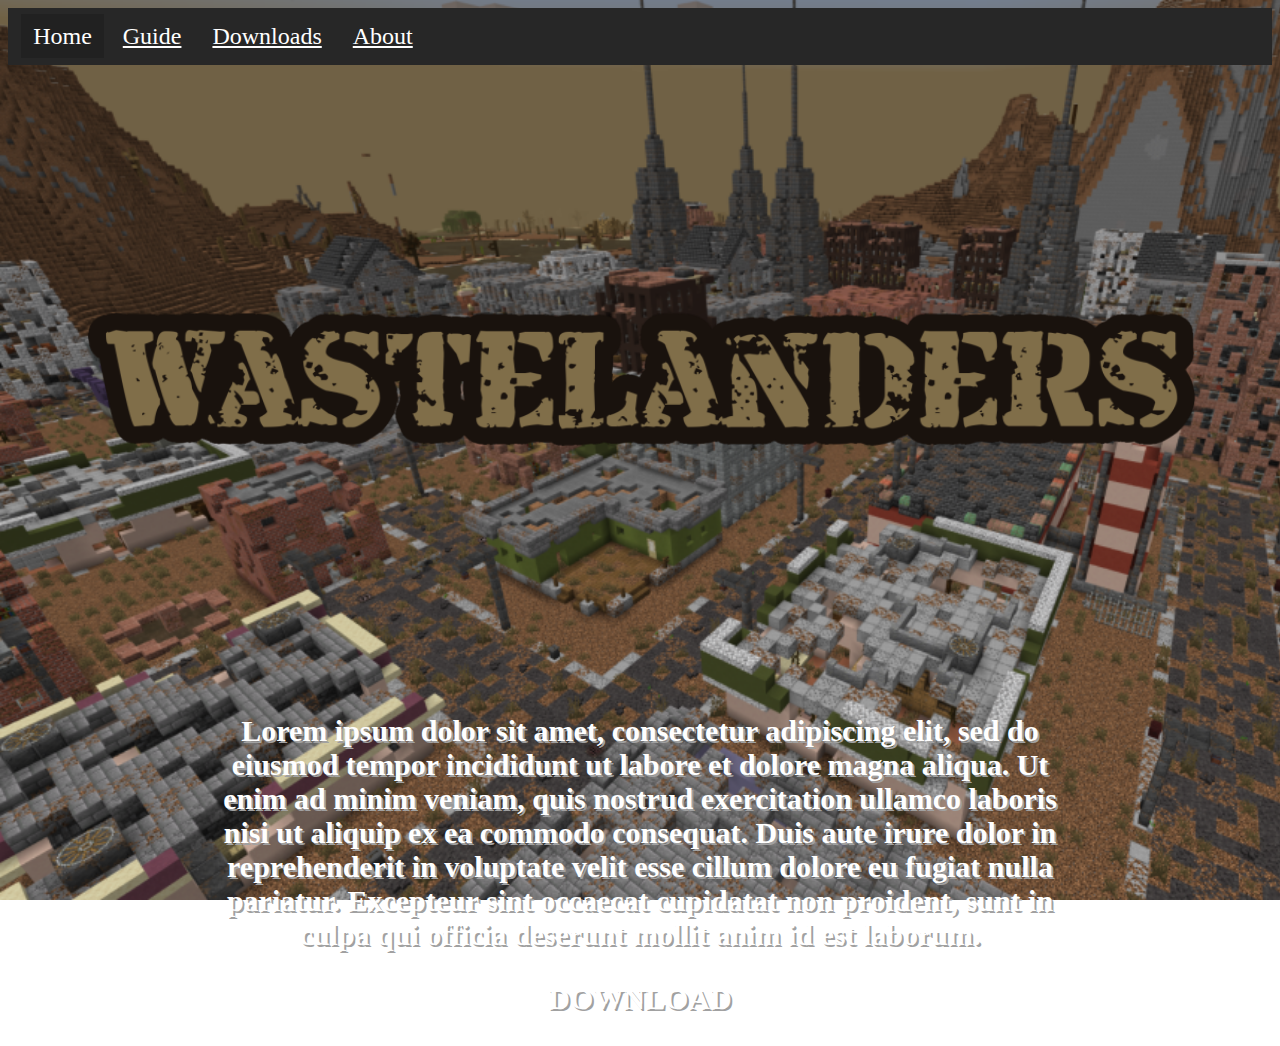
<file: index.html>
<html>

<head>
<title>Home - Wastelanders MCBE</title>
<link rel="stylesheet" href ="assets/style.css">
<link rel="icon" href ="assets/title_icon.png" type="image/x-icon">
</head>

<body class="page_home">

<nav class="navigation_bar">
	<a class="nav_current_tab">Home</a>
	<a href="#guide/">Guide</a>
	<a href="downloads/">Downloads</a>
	<a href="#about">About</a>
</nav>

<center><img src="assets/logo.png" class="page_home_logo"></center>

<p class="page_home_introtext"><b>Lorem ipsum dolor sit amet, consectetur adipiscing elit, sed do eiusmod tempor incididunt ut labore et dolore magna aliqua. Ut enim ad minim veniam, quis nostrud exercitation ullamco laboris nisi ut aliquip ex ea commodo consequat. Duis aute irure dolor in reprehenderit in voluptate velit esse cillum dolore eu fugiat nulla pariatur. Excepteur sint occaecat cupidatat non proident, sunt in culpa qui officia deserunt mollit anim id est laborum.</b></p>
<p class="page_home_introtext"><b>DOWNLOAD</b></p>

</body>

</html>
</file>
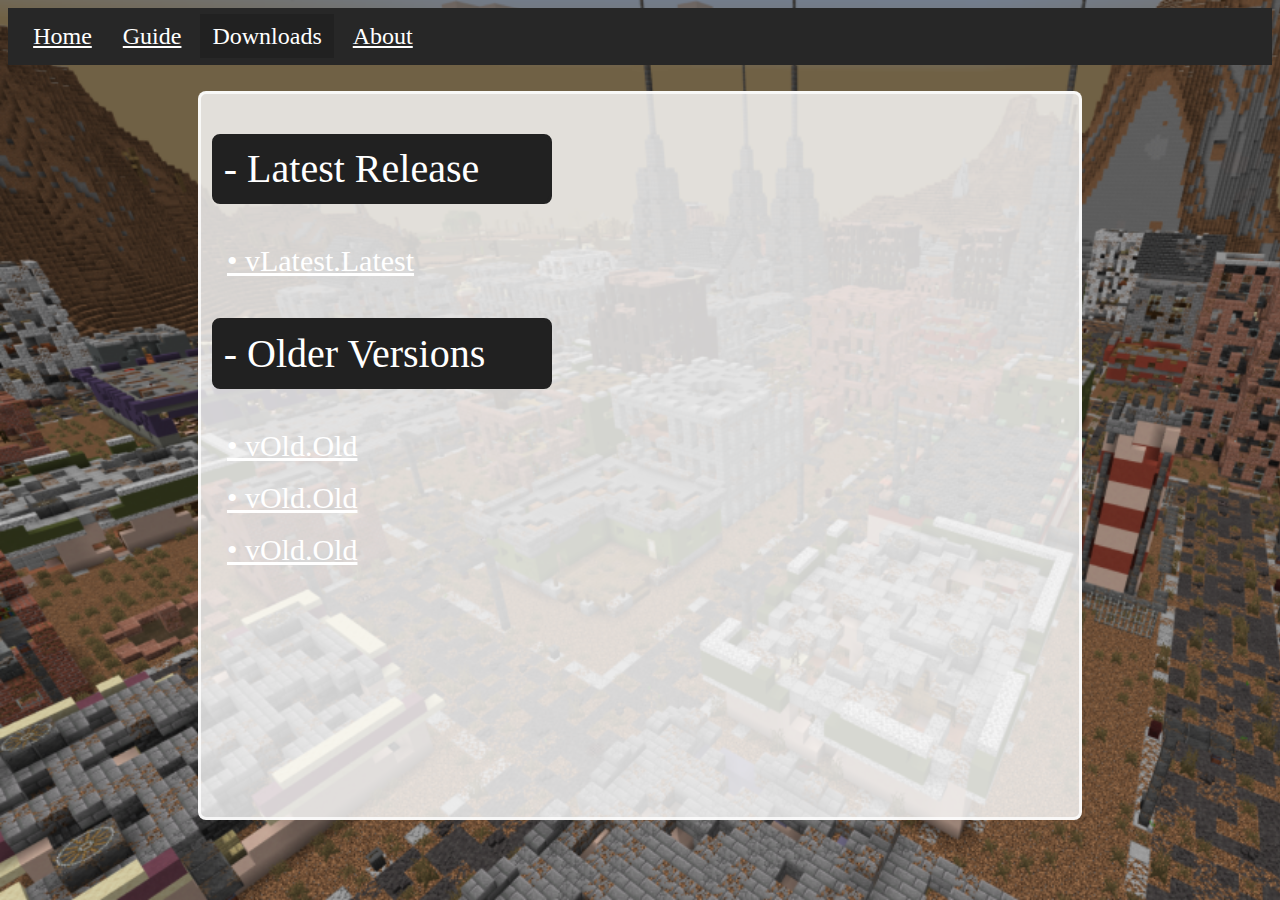
<file: downloads/index.html>
<html>

<head>
<title>Downloads - Wastelanders MCBE</title>
<link rel="stylesheet" href ="../assets/style.css">
<link rel="icon" href ="../assets/title_icon.png" type="image/x-icon">
</head>

<body class="page_home">

<nav class="navigation_bar">
	<a href="../">Home</a>
	<a href="#guide/">Guide</a>
	<a class="nav_current_tab">Downloads</a>
	<a href="#about">About</a>
</nav>



<div class="page_download">
<p class="page_download_header">- Latest Release<p>
<a href="#download_latest" class="page_download_dl">• vLatest.Latest<a>
<p class="page_download_header">- Older Versions<p>
<a href="download_old1" class="page_download_dl">• vOld.Old<a><br><br>
<a href="download_old1" class="page_download_dl">• vOld.Old<a><br><br>
<a href="download_old1" class="page_download_dl">• vOld.Old<a><br><br>

<br><br><br><br><br><br><br><br><br><br><br><br>



</div>



</body>

</html>
</file>
<file: assets/style.css>
body {background-image: url('bg.png'); background-repeat: no-repeat; background-attachment: fixed; background-size: cover;}
nav.navigation_bar {background-color:#272727; padding-left:1%; padding-top:1.2%; padding-bottom:1.2%; font-size:150%;}
.navigation_bar a{color:white; padding-right:1%; padding-left:1%;}
.nav_current_tab {background-color:#212121; padding-top:0.7%; padding-bottom:0.7%;}
.navigation_bar a:hover{background-color:#525252; padding-top:1%; padding-bottom:1%;}

.page_home_logo {text-align:center; height:70%; width:90%}
p.page_home_introtext {margin-left:15%; margin-right:15%; color:white; font-size:30px; text-align:center; text-shadow:2px 2px #a1a1a1; }

.page_download {background-color:rgba(255,255,255,0.8); margin-right:15%; margin-left:15%; margin-top:2%; border-style:solid; border-radius:8px; border-color:rgba(255,255,255,0.8);}
.page_download_header {color:white; font-size:40px; padding-left:1%; padding-top:1%; padding-bottom:1%; border-style:solid; border-radius:8px; border-color:#212121; background-color:#212121; margin-left:1.3%; margin-right:60%; overflow:auto;}
.page_download_dl {font-size:30px; color:white; padding-left:3%;}
</file>
